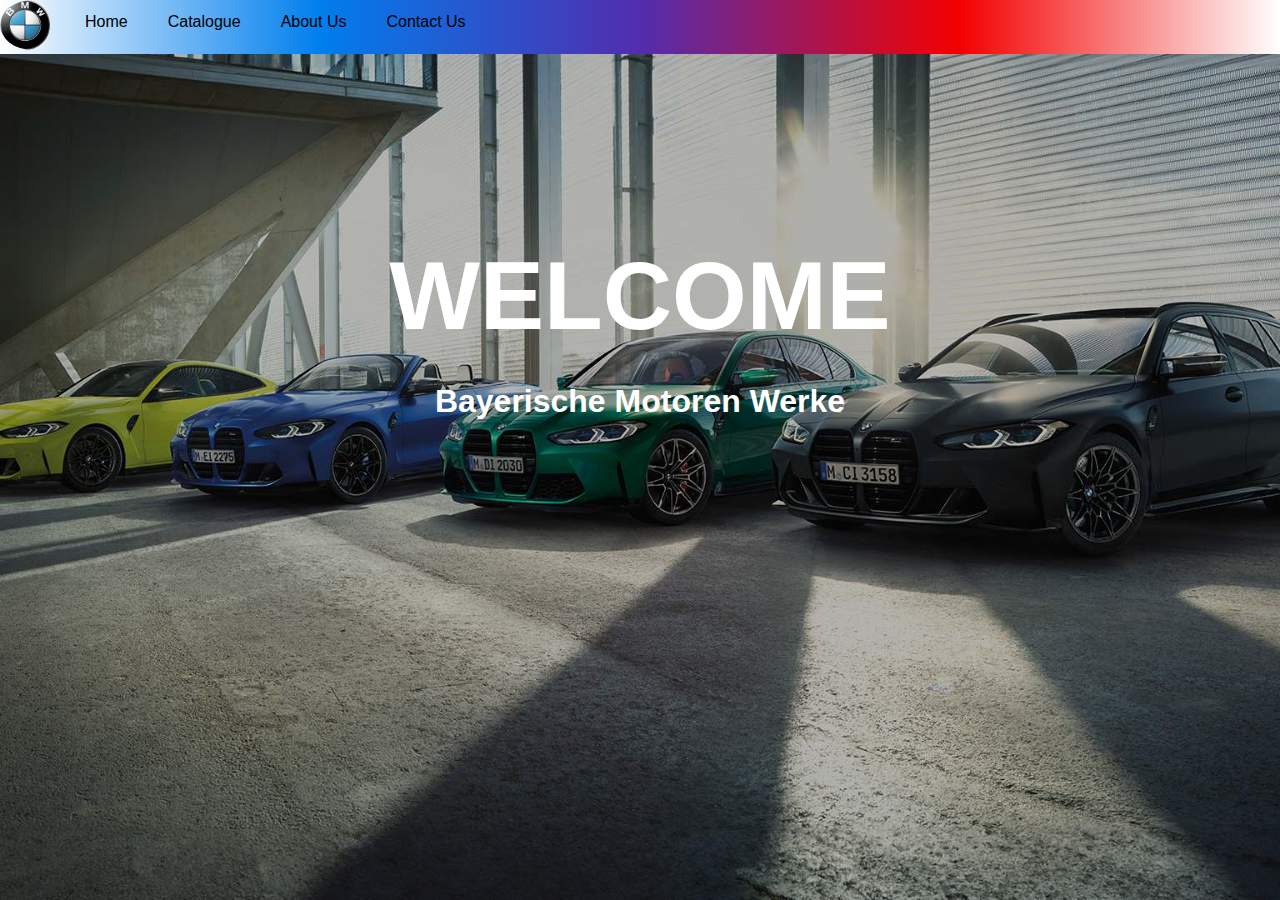
<file: index.html>
<!DOCTYPE html>
<html lang="en">
    <head>
        <meta charset="UTF-8">
        <meta name="viewport" content="width=device-width, initial-scale=1.0">
        <link rel="stylesheet" href="styles.css">
        <title>BMW Library</title>
        <link rel="icon" type="image/x-icon" href="/images/bmw-logo-2.png">
    </head>
    <body class="hero-image">
        <!--    Section for navigation bar with logo   -->
        <section id="navbar-section">
            <header>
                <nav id="navbar">
                    <ul>
                        <li><img id="navbar-logo" src="images/bmw-logo-2.png" alt="BMW Logo" /></li>
                        <li><a href="Index.html">Home</a></li>
                        <li><a id="catalogue-link" href="Catalogue.html">Catalogue</a></li>
                        <li><a href="About.html">About Us</a></li>
                        <li><a href="Contact.html">Contact Us</a></li>
                    </ul>
                </nav>
            </header>
        </section>

        <main>
            <!--    Section for image with welcome text   -->
            <section id="welcome-section">
                <div>
                    <div class="hero-text">
                        <h1>WELCOME</h1>
                        <h3>Bayerische Motoren Werke</h3>
                    </div>
                </div>
            </section>
        </main>
    </body>
</html>
</file>
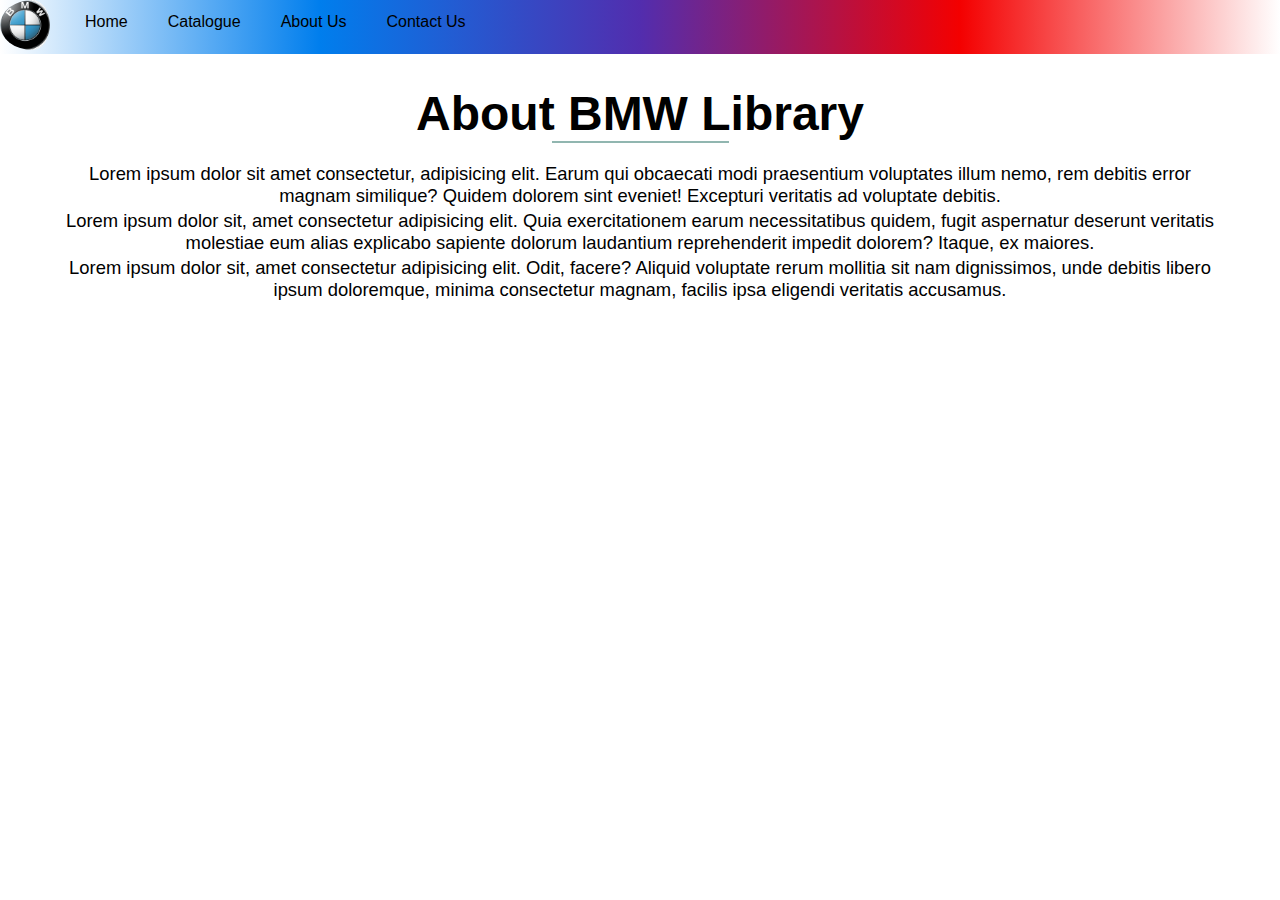
<file: About.html>
<!DOCTYPE html>
<html lang="en">
    <head>
        <meta charset="UTF-8">
        <meta name="viewport" content="width=device-width, initial-scale=1.0">
        <link rel="stylesheet" href="styles.css">
        <title>BMW Library</title>
        <link rel="icon" type="image/x-icon" href="/images/bmw-logo-2.png">
    </head>
    <body>
        <!--    Section for navigation bar with logo   -->
        <section id="navbar-section">
            <header>
                <nav id="navbar">
                    <ul>
                        <li><img id="navbar-logo" src="images/bmw-logo-2.png" alt="BMW Logo" /></li>
                        <li><a href="Index.html">Home</a></li>
                        <li><a id="catalogue-link" href="Catalogue.html">Catalogue</a></li>
                        <li><a href="About.html">About Us</a></li>
                        <li><a href="Contact.html">Contact Us</a></li>
                    </ul>
                </nav>
            </header>
        </section>

        <main>
            <section id="about-text">
                <h1>About BMW Library</h1>
                <div id="short-border"></div>
                <p>Lorem ipsum dolor sit amet consectetur, adipisicing elit. Earum qui obcaecati modi praesentium voluptates illum nemo, rem debitis error magnam similique? Quidem dolorem sint eveniet! Excepturi veritatis ad voluptate debitis.</p>
                <p>Lorem ipsum dolor sit, amet consectetur adipisicing elit. Quia exercitationem earum necessitatibus quidem, fugit aspernatur deserunt veritatis molestiae eum alias explicabo sapiente dolorum laudantium reprehenderit impedit dolorem? Itaque, ex maiores.</p>
                <p>Lorem ipsum dolor sit, amet consectetur adipisicing elit. Odit, facere? Aliquid voluptate rerum mollitia sit nam dignissimos, unde debitis libero ipsum doloremque, minima consectetur magnam, facilis ipsa eligendi veritatis accusamus.</p>
            </section>
        </main>
    </body>
</html>
</file>
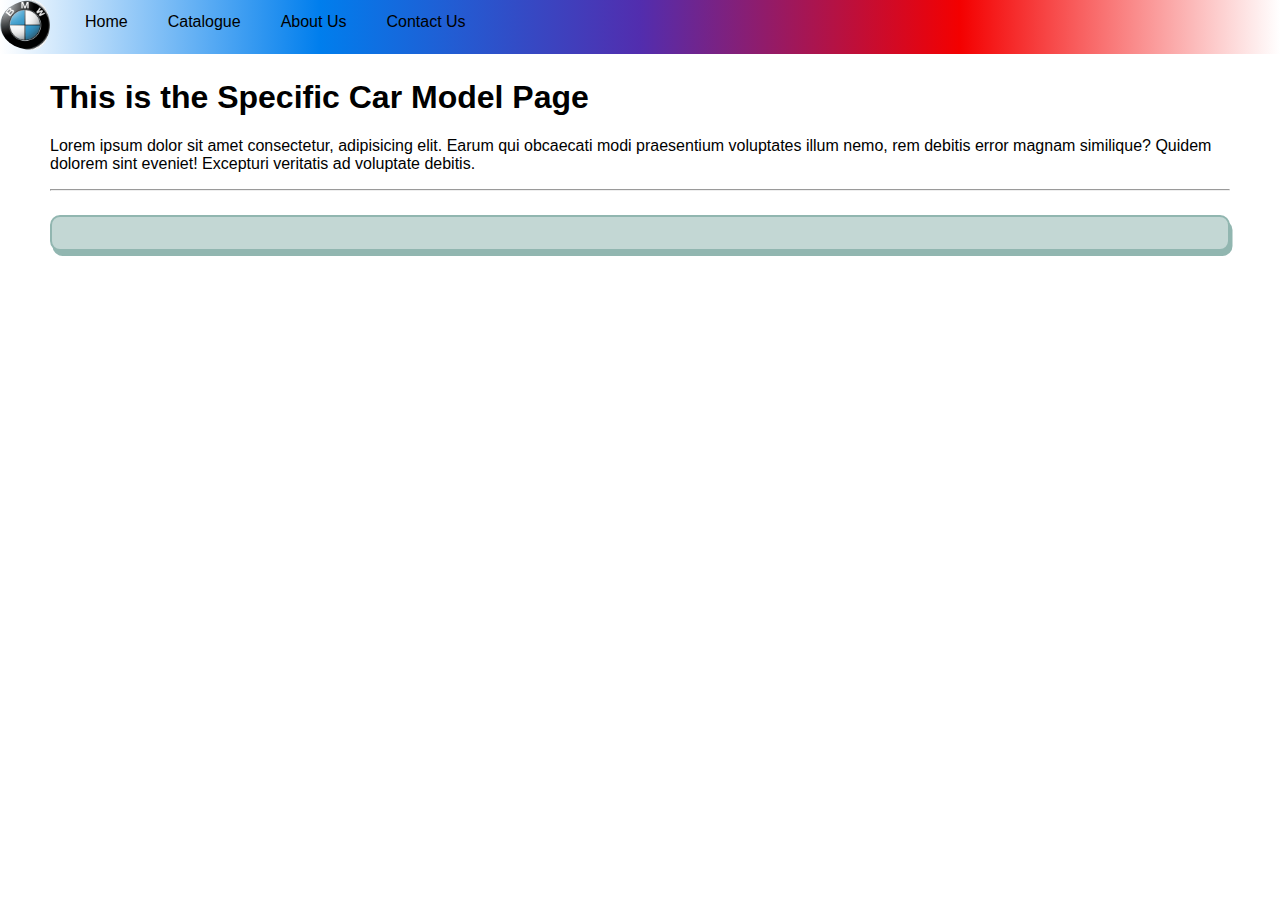
<file: CarModel.html>
<!DOCTYPE html>
<html lang="en">
    <head>
        <meta charset="UTF-8">
        <meta name="viewport" content="width=device-width, initial-scale=1.0">
        <link rel="stylesheet" href="styles.css">
        <title>BMW Library</title>
        <link rel="icon" type="image/x-icon" href="/images/bmw-logo-2.png">
    </head>
    <body>
        <!--    Section for navigation bar with logo   -->
        <section id="navbar-section">
            <header>
                <nav id="navbar">
                    <ul>
                        <li><img id="navbar-logo" src="images/bmw-logo-2.png" alt="BMW Logo" /></li>
                        <li><a href="Index.html">Home</a></li>
                        <li><a id="catalogue-link" href="Catalogue.html">Catalogue</a></li>
                        <li><a href="About.html">About Us</a></li>
                        <li><a href="Contact.html">Contact Us</a></li>
                    </ul>
                </nav>
            </header>
        </section>

        <main>
            <h1>This is the Specific Car Model Page</h1>
            <p>Lorem ipsum dolor sit amet consectetur, adipisicing elit. Earum qui obcaecati modi praesentium voluptates illum nemo, rem debitis error magnam similique? Quidem dolorem sint eveniet! Excepturi veritatis ad voluptate debitis.</p>
            <hr />

            <div class="car-info">
                <ul id="car-list-item" hidden></ul>
                <ul id="car-model-info"></ul>
            </div>

            <script src="script.js"></script>
        </main>
    </body>
</html>
</file>
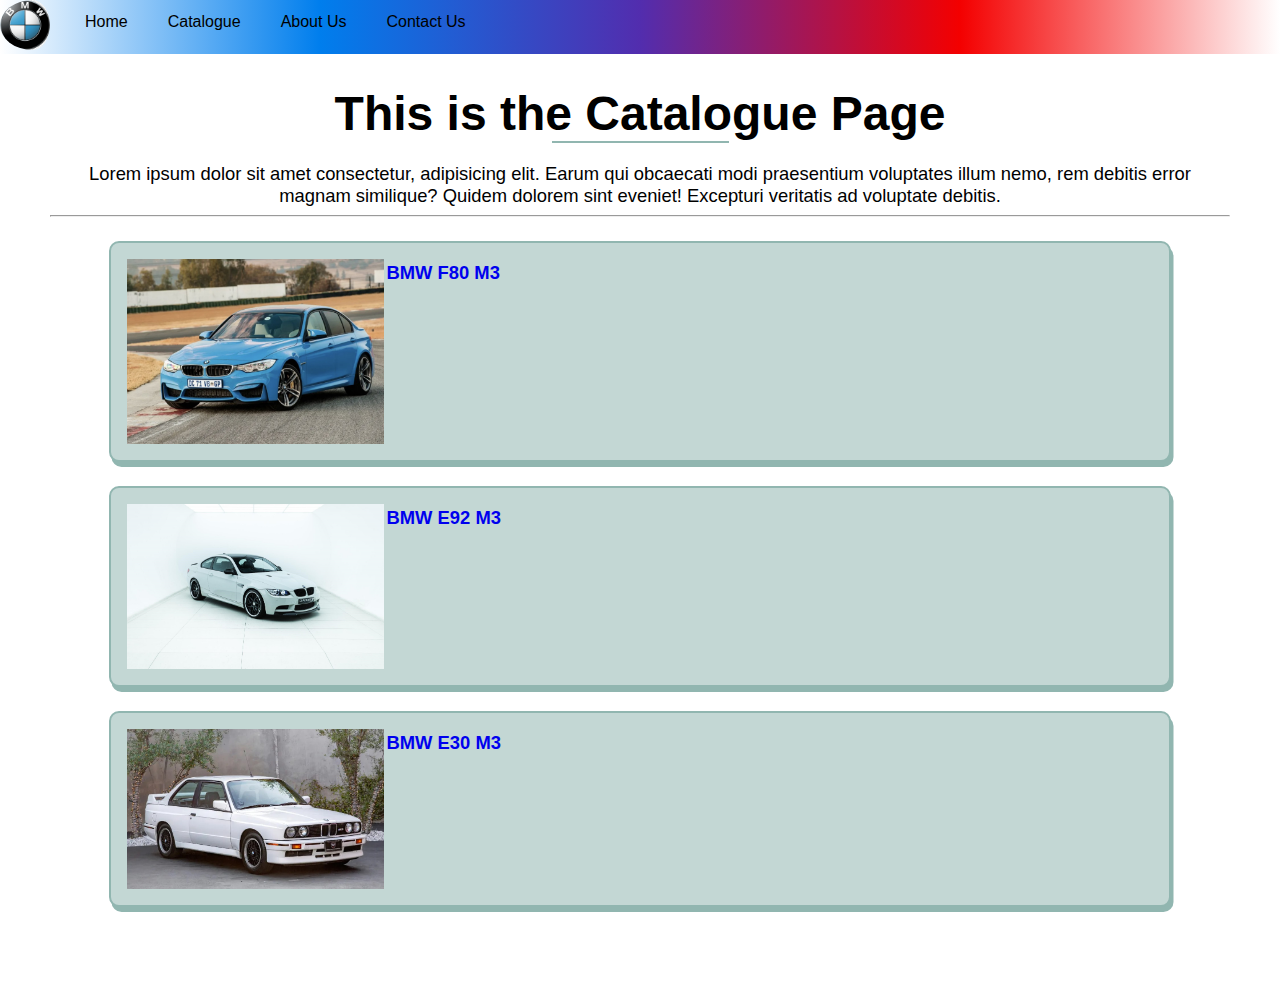
<file: Catalogue.html>
<!DOCTYPE html>
<html lang="en">
    <head>
        <meta charset="UTF-8">
        <meta name="viewport" content="width=device-width, initial-scale=1.0">
        <link rel="stylesheet" href="styles.css">
        <title>BMW Library</title>
        <link rel="icon" type="image/x-icon" href="/images/bmw-logo-2.png">
    </head>
    <body>
        <!--    Section for navigation bar with logo   -->
        <section id="navbar-section">
            <header>
                <nav id="navbar">
                    <ul>
                        <li><img id="navbar-logo" src="images/bmw-logo-2.png" alt="BMW Logo" /></li>
                        <li><a href="Index.html">Home</a></li>
                        <li><a id="catalogue-link" href="Catalogue.html">Catalogue</a></li>
                        <li><a href="About.html">About Us</a></li>
                        <li><a href="Contact.html">Contact Us</a></li>
                    </ul>
                </nav>
            </header>
        </section>

        <main>
            <section id="catalogue-text">
            <h1>This is the Catalogue Page</h1>
            <div id="short-border"></div>
            <p>Lorem ipsum dolor sit amet consectetur, adipisicing elit. Earum qui obcaecati modi praesentium voluptates illum nemo, rem debitis error magnam similique? Quidem dolorem sint eveniet! Excepturi veritatis ad voluptate debitis.</p>
            <hr />

            <div class="car-list">
                <ul id="car-list-item"></ul>
            </div>
            <ul id="car-model-info"></ul>

            <script src="script.js"></script>
        </main>
    </body>
</html>
</file>
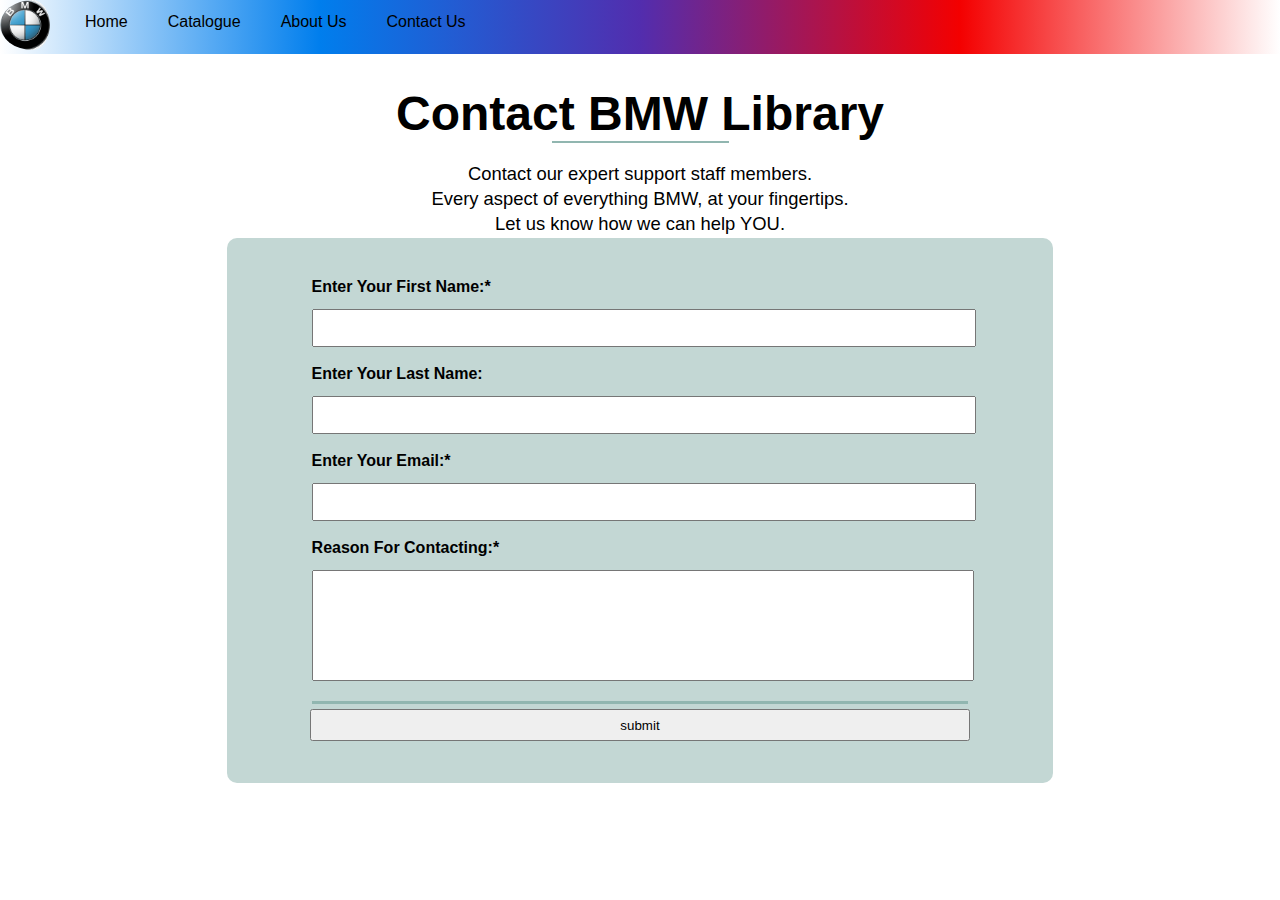
<file: Contact.html>
<!DOCTYPE html>
<html lang="en">
    <head>
        <meta charset="UTF-8">
        <meta name="viewport" content="width=device-width, initial-scale=1.0">
        <link rel="stylesheet" href="styles.css">
        <title>BMW Library</title>
        <link rel="icon" type="image/x-icon" href="/images/bmw-logo-2.png">
    </head>
    <body>
        <!--    Section for navigation bar with logo   -->
        <section id="navbar-section">
            <header>
                <nav id="navbar">
                    <ul>
                        <li><img id="navbar-logo" src="images/bmw-logo-2.png" alt="BMW Logo" /></li>
                        <li><a href="Index.html">Home</a></li>
                        <li><a id="catalogue-link" href="Catalogue.html">Catalogue</a></li>
                        <li><a href="About.html">About Us</a></li>
                        <li><a href="Contact.html">Contact Us</a></li>
                    </ul>
                </nav>
            </header>
        </section>

        <main>
            <section id="contact-text">
                <h1>Contact BMW Library</h1>
                <div id="short-border"></div>
                <p>Contact our expert support staff members.</p>
                <p>Every aspect of everything BMW, at your fingertips.</p>
                <p>Let us know how we can help YOU.</p>
            </section>

            <div id="contact">
                <form id="contact-us" action="https://formsubmit.co/c86365dc504037b020a9269765442e06" method="POST">
                    <fieldset>
                        <label for="first-name">Enter Your First Name:* </label>
                        <input id="first-name" name="first-name" type="text" required />
                        <label for="last-name">Enter Your Last Name: </label>
                        <input id="last-name" name="last-name" type="text" />
                        <label for="email">Enter Your Email:* </label>
                        <input id="email" name="email" type="email" required />
                        <label for="reason">Reason For Contacting:* </label>
                        <textarea id="reason" name="reason" rows="7"></textarea>
                    </fieldset>
                    <input id="btnSubmit" type="submit" value="submit" />
                </form>
            </div>
        </main>

    </body>
</html>
</file>
<file: styles.css>
body {
    margin: 0px;
    font-family: Arial, Helvetica, sans-serif;
}

 main {
    margin: 25px 50px 75px 50px;
}

/*  navbar   */
#navbar {
  width: 100%;
  /* position: fixed;
  top: 0; */
}

#navbar ul {
    list-style-type: none;
    background: linear-gradient(90deg, #ffffff, #007eed, #522dae, #f40000, #ffffff);
    overflow: hidden;
    padding: 0px;
    margin: 0px;
}

#navbar li {
    float: left;
}

#navbar a {
    text-decoration: none;
    color: black;
    padding: 0.60rem 0.75rem;
    margin: 0.20rem 0.50rem;
    display: block;
    text-align: center;
}

#navbar a:hover {
    background-color: rgba(255, 255, 255, 0.25);
    border: 2px solid rgba(255, 255, 255, 0.5);
}

#navbar-logo {
    border-radius: 75%;      /*  to remove pattened background   */
    width: 50px;
    height: 50px;
    padding-right: 15px;
}


/*  main home page image with welcome text   */
.hero-image {
    background-image: linear-gradient(rgba(0, 0, 0, 0.25), rgba(0, 0, 0, 0.25)), url("images/bmw-home-page.jpg");
    background-color: #cccccc;
    width: 100vw;
    height: 100vh;
    background-repeat: no-repeat;
    background-size: cover;
    background-position: center;
}

.hero-text {
  text-align: center;
  position: absolute;
  left: 50%;
  top: 35%;
  transform: translate(-50%, -50%);
  color: white;
}

.hero-text h1{
  font-size: 6rem;
  margin-bottom: 0;
}

.hero-text h3{
  font-size: 2rem;
}


/*  about + contact us page form    */
#contact {
    margin-top: 20px;
    width: 40%;
    height: 20%;
    background-color: #C3D7D4;
    margin: 0 auto;
    border-radius: 10px;
}

form {
    width: 80%;
    /* max-width: 500px; */
    /* min-width: 300px; */
    margin: 0 auto;
    padding: 1em 0 2em 0;
}

fieldset {
    border: none;
    padding: 1rem 0;
    border-bottom: 3px solid #91b6b0;
}

label {
    display: block;
    margin: 0.5rem 0;
    font-size: 1rem;
    font-weight: bold;
}

input, textarea {
    margin: 5px 0 10px 0;
    width: 100%;
    min-height: 2rem;
}

textarea {
    margin-bottom: 0px;
    resize: none;
}

#contact-text, #about-text, #catalogue-text {
    text-align: center;
}

#contact-text h1, #about-text h1, #catalogue-text h1 {
    font-size: 3rem;
    margin-bottom: 0;
}

#short-border {
    width: 15%;
    height: 2px;
    background-color: #91b6b0;
    margin: auto;
    margin-bottom: 20px;
}

#contact-text p, #about-text p, #catalogue-text p {
    font-size: 1.15rem;
    margin: 3px;
}


/* Catalogue page */

.car-list {
    width: 100%;
    /* background-color: #1b1b32; */
  }
  /* .car-list {
    height: auto;
    padding: 10px;
    display: flex;
    flex-direction: column;
    align-items: center;
    row-gap: 10px;
  } */
  
/*.car-list-item {
    outline-color: #f1be32;
  } */

  #car-list-item {
    width: 90%;
    height: 100%;           
  }

  ul#car-list-item {
    list-style-type: none;
    margin: 0 auto;
    padding: 0;
  }

  .car-item {
    background-color: #C3D7D4;
    display: flex;
    flex-direction: column;
    row-gap: 1rem;
    padding: 1rem 1rem;
    visibility: visible;
    justify-content: start;
    list-style: none;
    color: black;
    border: solid 2px #91b6b0;
    box-shadow: 2.5px 5px #91b6b0;
    border-radius: 10px;
    margin: 1.5rem auto;
  }

  .image-flex {
    display: flex;
  }

  .image-flex img {
    width: 25%;
    height: 10%;
  }

  .image-flex p {
    margin-left: 1rem;
    margin-top: 0;

    font-size: 1.75rem;
    font-weight: bold;
  }

  .image-flex a {
    text-decoration: none;
  }


  /* selected car from catalogue */
  #car-model-info {
    width: 90%;
    height: 100%;                
  }

  ul#car-model-info {
    list-style-type: none;
    margin: 0 auto;
    padding: 0;
  }

  .car-info {
    background-color: #C3D7D4;
    display: flex;
    flex-direction: column;
    row-gap: 1rem;
    padding: 1rem 1rem;
    visibility: visible;
    justify-content: start;
    list-style: none;
    color: black;
    border: solid 2px #91b6b0;
    box-shadow: 2.5px 5px #91b6b0;
    border-radius: 10px;
    margin: 1.5rem auto;
  }

  iframe {
    width: 100%;
    height: 50vh;
  }


  /* Responive web design for mobile devices currently */
  @media screen and (min-width: 320px) and (max-width: 769px) {
    /* navbar */
    #navbar a {
      padding: 0.50rem 0;
      margin: 15px 0.25 15px 0.25;
    }

    #navbar-logo {
      width: 30px;
      height: 30px;
      padding-right: 5px;
    }

    /* index */
    .hero-image {
      background-image: linear-gradient(rgba(0, 0, 0, 0.25), rgba(0, 0, 0, 0.25)), url("images/bmw-mobile-background.jpg");
      background-position: center;
    }

    .hero-text h1{
      font-size: 3rem;
    }
    
    .hero-text h3{
      font-size: 1rem;
    }

    /* catalogue */
    .car-item {
      padding: 0.5rem 0.5rem;
      margin: 1rem auto;
    }

    .car-info {
      padding: 0.5rem 0.5rem;
      margin: 1rem auto;
    }

    #car-list-item {
      width: 100%;                
    }

    #car-model-info {
      width: 100%;            
    }

    .image-flex p {
      font-size: 1rem;
    }

    /* car info */
    iframe {
      width: 100%;
      height: 30vh;
    }

    /* contact us */
    #contact {
      width: 100%;
    }
  }

  @media screen and (min-width: 770px) and (max-width: 1300px) {
    #contact {
      width: 70%;
    }
  }
</file>
